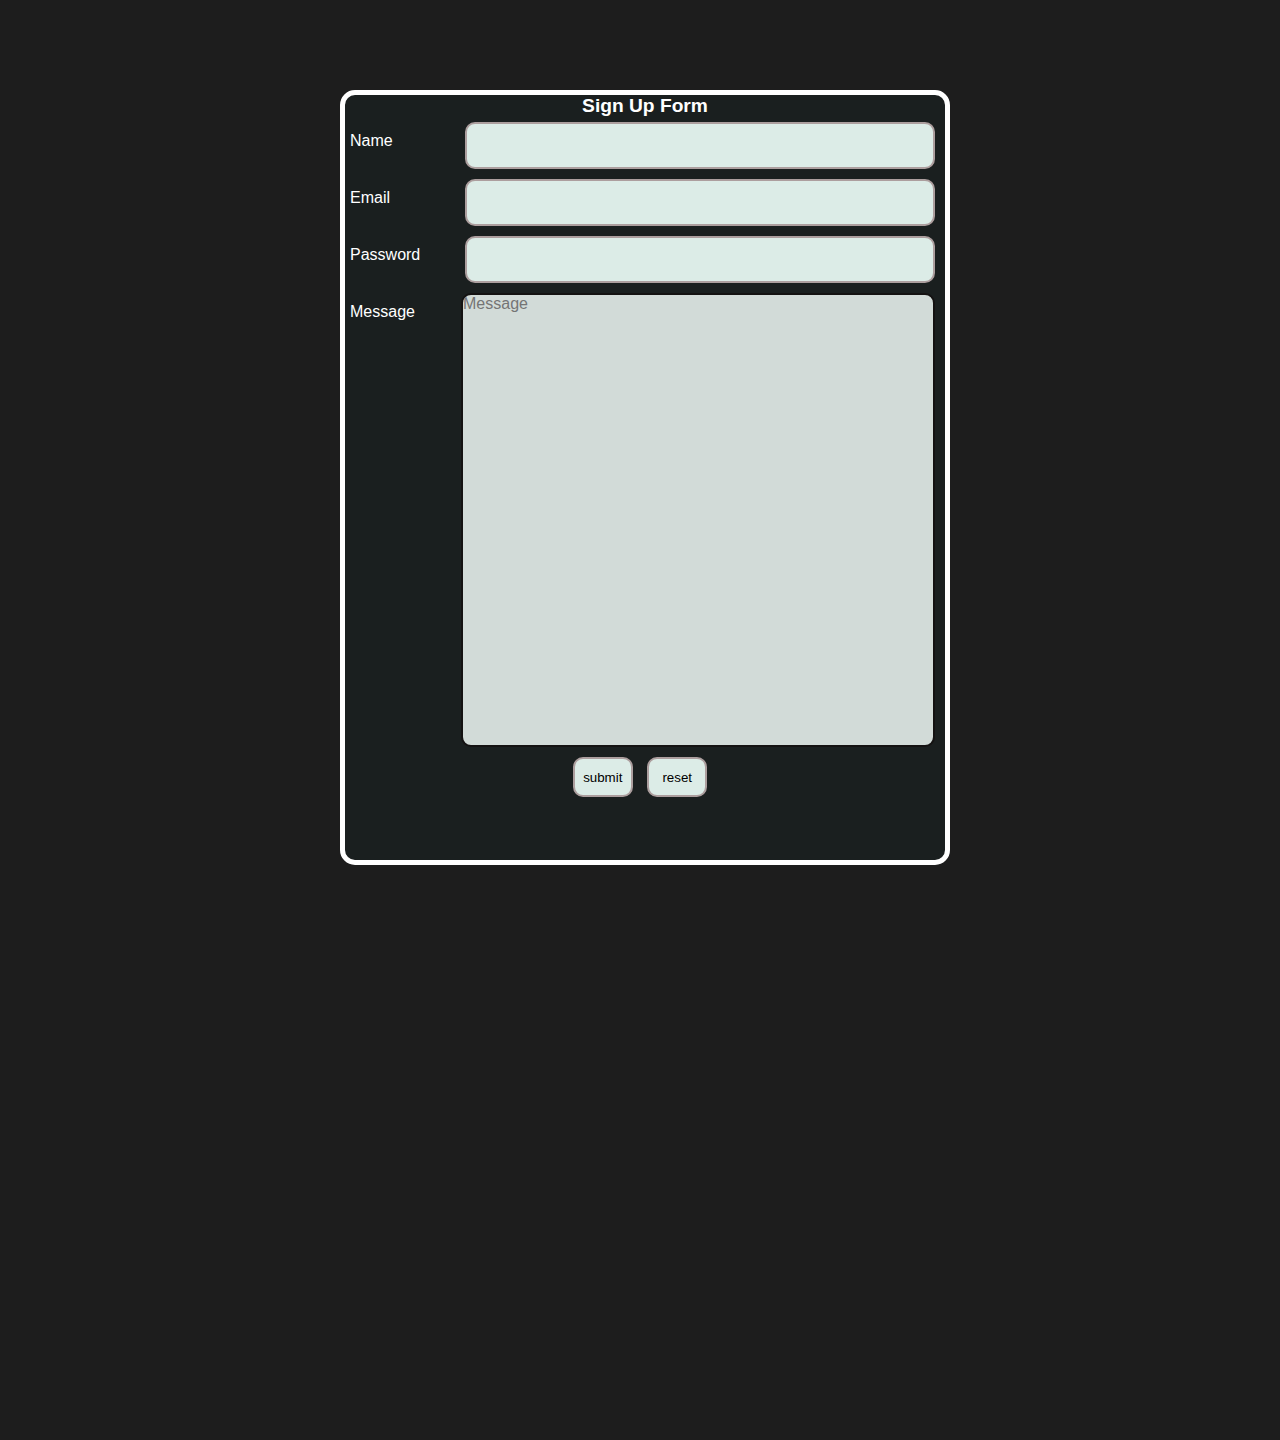
<file: index.html>
<!DOCTYPE html>
<html lang="en">
<head>
    <meta charset="UTF-8">
    <meta name="viewport" content="width=device-width, initial-scale=1.0">
    <title>Form</title>
    <link rel="stylesheet" href="style.css">
</head>
<body>
    <div class="formWrapper">
        <form>
            <h5>Sign Up Form</h5>
            <div class="form-group">
                <label for="Name">Name</label>
                <input type="text" class="text">
            </div>
            <div class="form-group">
                <label for="email">Email</label>
                <input type="email" class="email">
            </div>
            <div class="form-group">
                <label for="password">Password</label>
                <input type="password" class="password">
            </div>
            <div class="form-group">
                <label for="message">Message</label>
                <textarea id = "message" name="message" rows = "4" cols="30" required placeholder="Message"></textarea>
            </div>
            <div class="buttons">
                <input type="submit" value="submit" class="submitBtn">
            <input type="reset" value="reset" class="resetBtn">
            </div>    
        </form>
    </div>
    
</body>
</html>
</file>
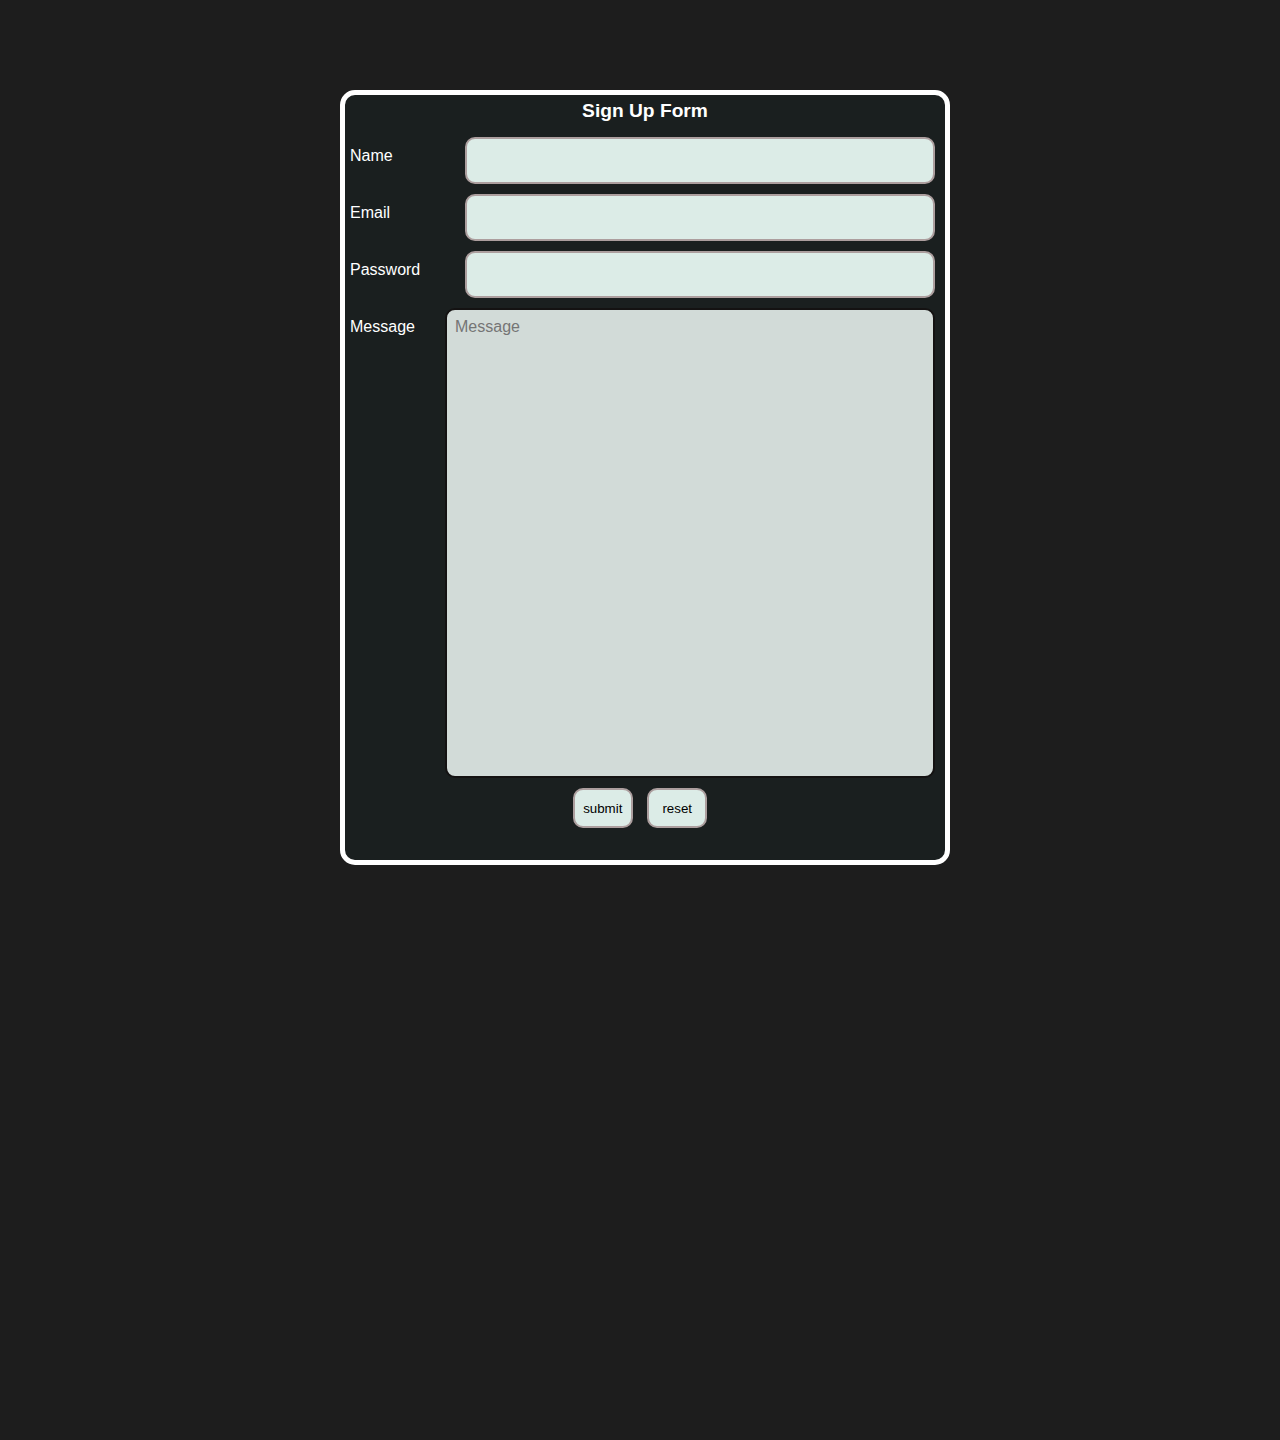
<file: CSS-pseudo class/Web Tech/index.html>
<!DOCTYPE html>
<html lang="en">
<head>
    <meta charset="UTF-8">
    <meta name="viewport" content="width=device-width, initial-scale=1.0">
    <title>Form</title>
    <link rel="stylesheet" href="style.css">
</head>
<body>
    <div class="formWrapper">
        <form>
            <h5>Sign Up Form</h5>
            <div class="form-group">
                <label for="Name">Name</label>
                <input type="text" class="text">
            </div>
            <div class="form-group">
                <label for="email">Email</label>
                <input type="email" class="email">
            </div>
            <div class="form-group">
                <label for="password">Password</label>
                <input type="password" class="password">
            </div>
            <div class="form-group">
                <label for="message">Message</label>
                <textarea id = "message" name="message" rows = "4" cols="30" required placeholder="Message"></textarea>
            </div>
            <div class="buttons">
                <input type="submit" value="submit" class="submitBtn">
            <input type="reset" value="reset" class="resetBtn">
            </div>    
        </form>
    </div>
    
</body>
</html>
</file>
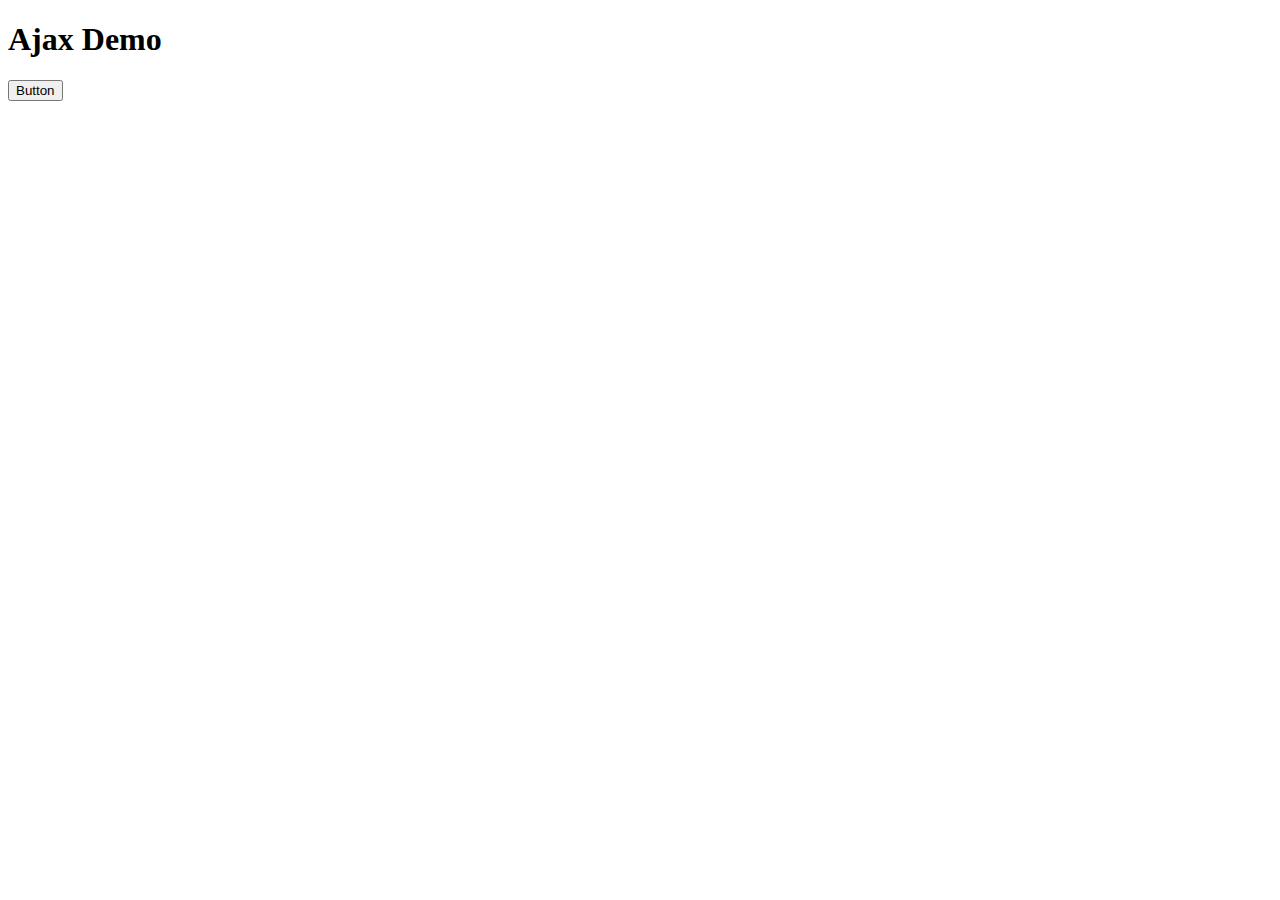
<file: webtech/ajax.html>
<!DOCTYPE html>
<html>
<body>

<div id="ajax">
    <h1>Ajax Demo</h1>
</div>
<button type="button" onclick="button()">Button</button>


<script>
function button() {
  let xhttp = new XMLHttpRequest();
  xhttp.onload = function() {
      document.getElementById("ajax").innerHTML = this.responseText;
  };
  xhttp.open("GET", "ajax_info.txt", true);
  xhttp.send();
}
</script>

</body>
</html>
</file>
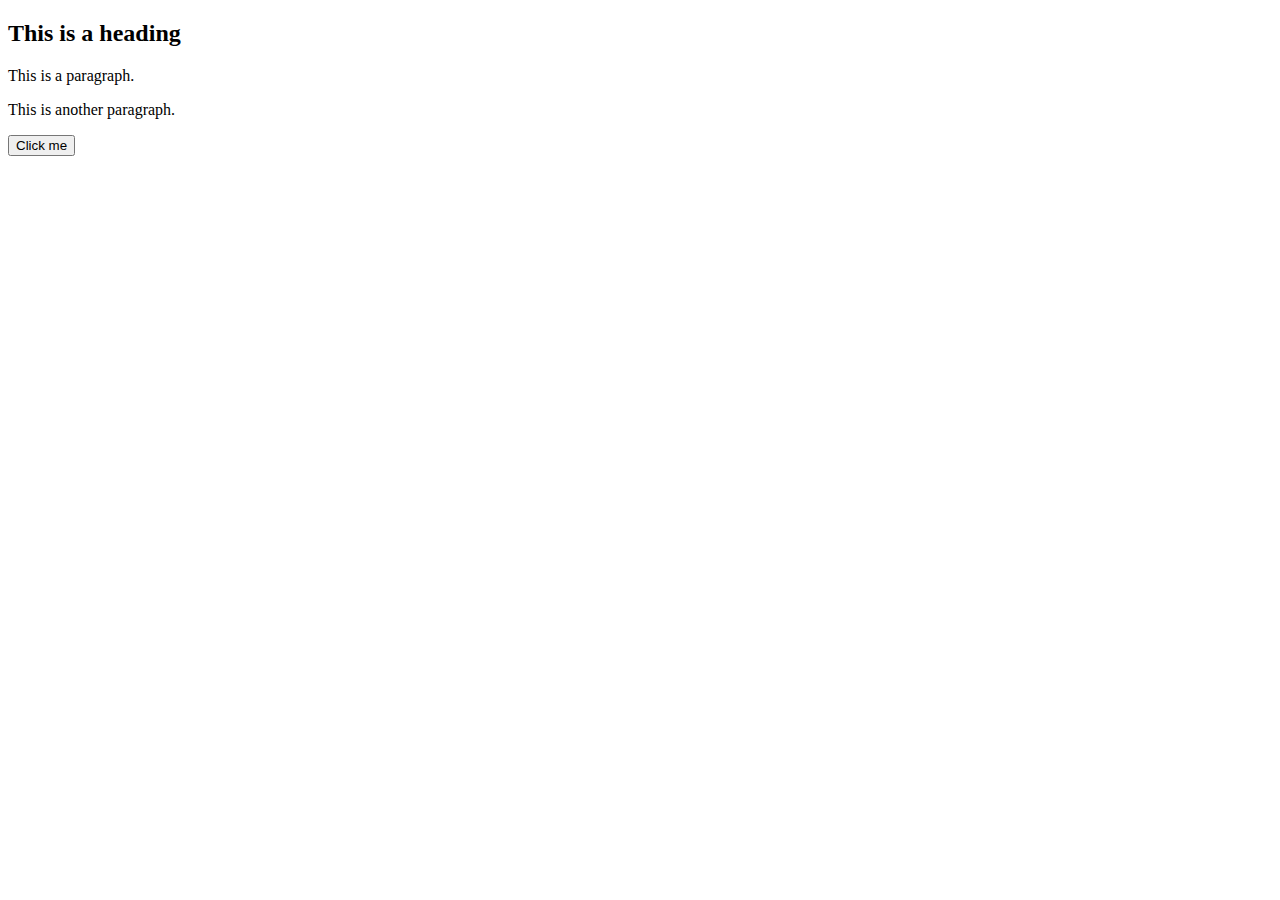
<file: webtech/jquery.html>
<!DOCTYPE html>
<html>
<head>
    <!-- //cdn -->
    <script src="https://ajax.googleapis.com/ajax/libs/jquery/3.7.1/jquery.min.js"></script>
</head>
<body>

<h2 class="para">This is a heading</h2>

<p class="para">This is a paragraph.</p>
<p class="para">This is another paragraph.</p>

<button class="para" id="hideMe">Click me</button>

<script>
    $(document).ready(function(){
        $("#hideMe").click(function(){
            $(".para").hide();
        });
    });
</script>


</body>
</html>
</file>
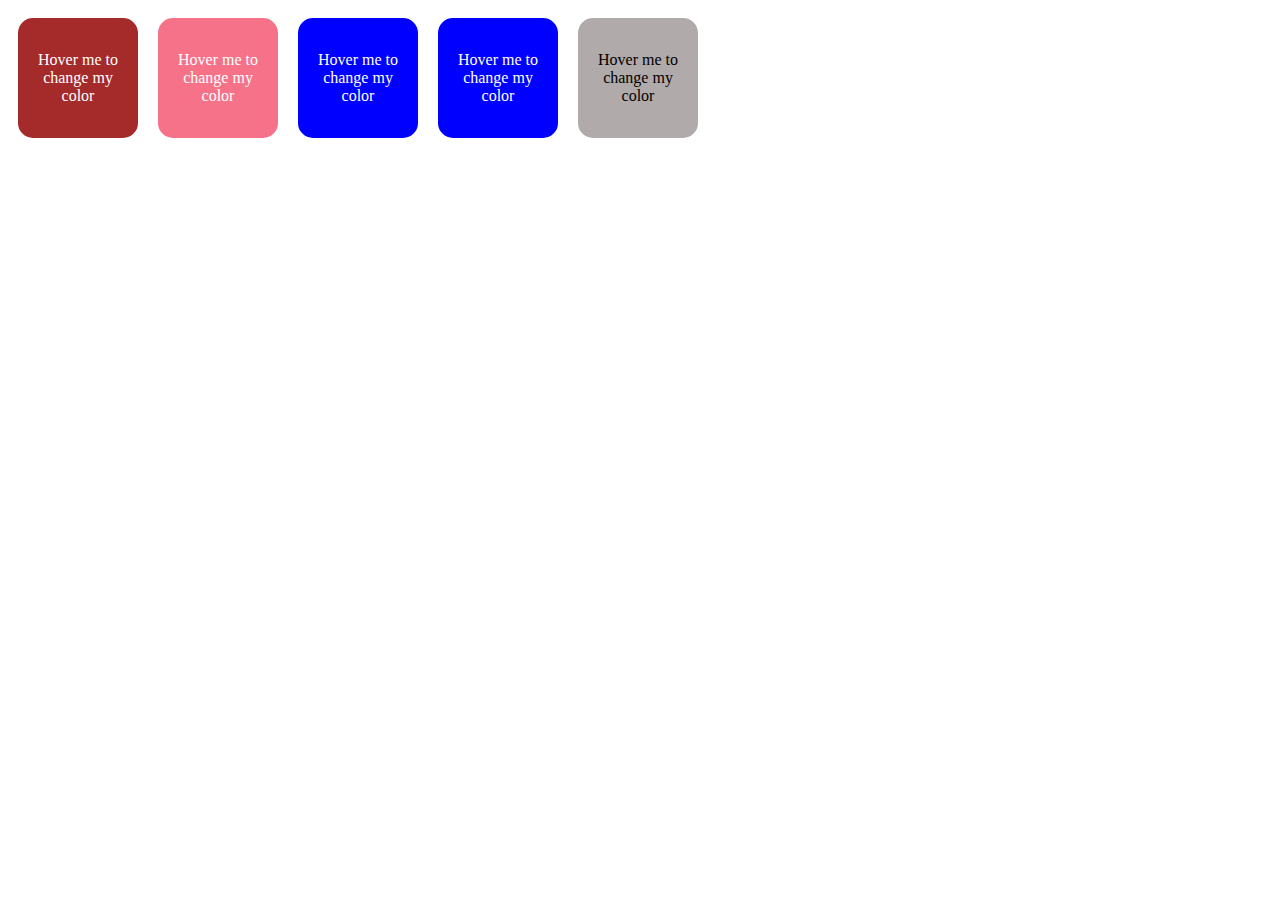
<file: CSS-pseudo class/Web Tech/Pseudo Class/pseudo.html>
<!DOCTYPE html>
<html lang="en">
<head>
    <meta charset="UTF-8">
    <meta name="viewport" content="width=device-width, initial-scale=1.0">
    <title>Pseudo</title>
    <link rel="stylesheet" href="pseudo.css">
</head>
<body>

    <section>
        <div class="firstElement">
            <p>Hover me to change my color</p>
        </div>
        <div class="firstElement">
            <p>Hover me to change my color</p>
        </div>
        <div class="firstElement">
            <p>Hover me to change my color</p>
        </div>
        <div class="firstElement">
            <p>Hover me to change my color</p>
        </div>
        <div class="firstElement">
            <p>Hover me to change my color</p>
        </div>
    </section>
   
</body>
</html>
</file>
<file: style.css>
*{
    margin: 0;
    padding: 0;
}
body{
    height: 150vh;
    font-family: sans-serif;
    background-color: rgb(29, 29, 29);
}
label{
    margin-left: 5px;
    margin-top: 10px;
    margin-right: 30px;
    color: white;
    align-items: center;
    justify-content: space-between;
}
.formWrapper {
    width: 600px;
    margin: 0 auto;
}
form {
    margin-top: 10vh;
    background-color: rgb(26, 31, 31);
    height: 85vh;
    display: flex;
    border: 5px solid white;
    border-radius: 15px;
    flex-direction: column;
    align-items: center;
    width: 100%;
    box-shadow: lightgrey 0 5 15;
}
.form-group {
    display: flex;
    margin: 5px;
    justify-content: space-between;
    align-items: start;    
    width: 100%;
}
input {
    margin-right: 10px;
    width: 450px;
    height: 3vh;
    padding: 8px;
    border-radius: 10px;
    border: 2px solid rgb(172, 158, 158);
    background-color: rgb(220, 236, 231);
    color: rgb(0, 0, 0);
    align-items: center;
}
input:hover {
    border: 2px solid rgb(221, 221, 221);
}
input [type= "text"], input [type= "password"],input [type = "email"] input [type= "number"]{
    width: 100%;
    font-size: medium;
}
textarea {
    margin-right: 10px;
    height: 50vh;
    border: 2px solid rgb(20, 18, 18);
    border-radius: 10px;
    background-color: rgb(210, 219, 216);
    color: rgb(0, 0, 0);
    resize: none;
    width: 100%;
}
textarea:hover, textarea:focus, input:hover, input:focus {
    background-color: rgb(26, 31, 31);
    border-color: white;
    color: white;
    cursor: pointer;
}
#message {
    width: 470px;
    font-size: medium;
    font-family: sans-serif;
}
.buttons {
    margin: 5px;
    align-self: center;
}
.submitBtn, .resetBtn{
    height: 40px;
    width: 60px;
    color: black;
    align-self: center;
}
.submitBtn:hover, .resetBtn:hover {
    color: white;
}
h5 {
    color: rgb(255, 255, 255);
    font-size: larger;
}
</file>
<file: CSS-pseudo class/Web Tech/style.css>
*{
    margin: 0;
    padding: 0;
}
body{
    height: 150vh;
    font-family: sans-serif;
    background-color: rgb(29, 29, 29);
}
label{
    margin-left: 5px;
    margin-top: 10px;
    margin-right: 30px;
    color: white;
    align-items: center;
    justify-content: space-between;
}
.formWrapper {
    width: 600px;
    margin: 0 auto;
}
form {
    margin-top: 10vh;
    background-color: rgb(26, 31, 31);
    height: 85vh;
    display: flex;
    border: 5px solid white;
    border-radius: 15px;
    flex-direction: column;
    align-items: center;
    width: 100%;
    box-shadow: lightgrey 0 5 15;
}
form:hover {
    border: 5px solid rgb(230, 207, 106);
}
.form-group {
    display: flex;
    margin: 5px;
    justify-content: space-between;
    align-items: start;    
    width: 100%;
}
input {
    margin-right: 10px;
    width: 450px;
    height: 3vh;
    padding: 8px;
    border-radius: 10px;
    border: 2px solid rgb(172, 158, 158);
    background-color: rgb(220, 236, 231);
    color: rgb(0, 0, 0);
    align-items: center;
}
input:hover {
    border: 2px solid rgb(221, 221, 221);
}
input [type= "text"], input [type= "password"],input [type = "email"] input [type= "number"]{
    width: 100%;
    font-size: medium;
}
textarea {
    margin-right: 10px;
    height: 50vh;
    border: 2px solid rgb(20, 18, 18);
    border-radius: 10px;
    background-color: rgb(210, 219, 216);
    color: rgb(0, 0, 0);
    resize: none;
    width: 100%;
}
textarea:hover, textarea:focus, input:hover, input:focus {
    background-color: rgb(41, 49, 49);
    border-color: white;
    color: white;
    cursor: pointer;
}
#message {
    padding: 8px;
    width: 470px;
    font-size: medium;
    font-family: sans-serif;
}
.buttons {
    margin: 5px;
    align-self: center;
}
.submitBtn, .resetBtn{
    height: 40px;
    width: 60px;
    color: black;
    align-self: center;
}
.submitBtn:hover, .resetBtn:hover {
    color: white;
}
h5 {
    margin-top: 5px;
    margin-bottom: 10px;
    color: rgb(255, 255, 255);
    font-size: larger;
}
</file>
<file: CSS-pseudo class/Web Tech/Pseudo Class/pseudo.css>
div {
    height: 100px;
    width: 100px;
    cursor: pointer;
}

p {
    text-align: center;
}

.firstElement {
    height: 100px;
    width: 100px;
    cursor: pointer;
    background-color: blue;
    color: white;
    display: flex;
    margin: 10px;
    justify-content: center;
    align-items: center;
    transition: all 0.2s linear;
    border-radius: 15px;
    padding: 10px;
}
section{
    display: flex;
}

.firstElement:first-child {
    background-color: brown;
}
.firstElement:last-child {
    background-color: rgb(177, 170, 170);
    color: black;
}
.firstElement:nth-child(2){
    background-color: rgb(245, 114, 136);
}

.firstElement:hover {
    background-color: red;
}
.firstElement:hover p {
    transition: all 0.5s linear;
    scale: 1.3;
}
</file>
